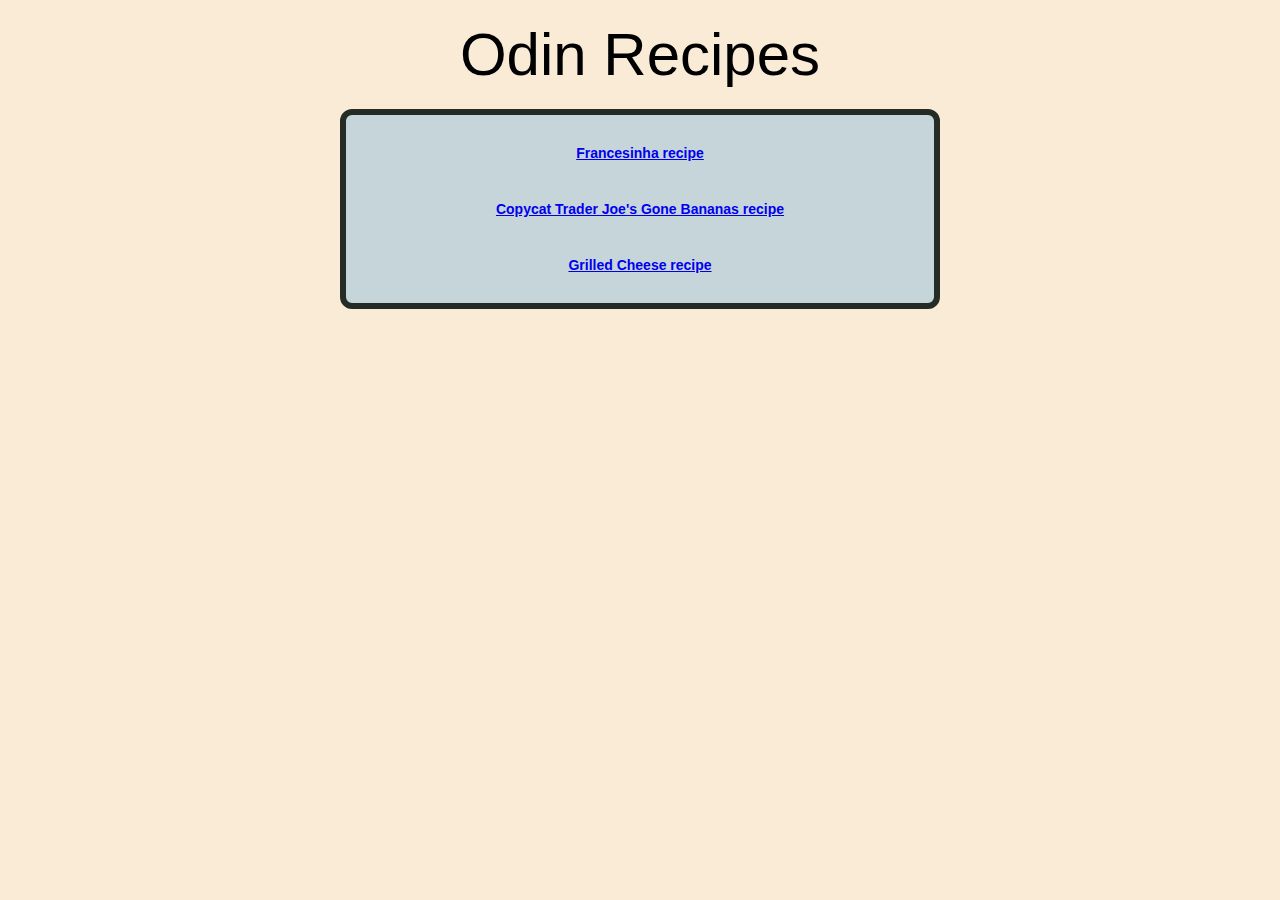
<file: index.html>
<!DOCTYPE HTML>
<html lang="pt">
    <head>
        <meta charset="UTF-8">
        <meta name="viewport" content="width=device-width, initial-scale=1.0">
        <title>Recipes</title>
        <link rel="stylesheet" href="./styles.css">
    </head>
    <body>
        <h1 class="title">Odin Recipes</h1>
        <ul class="lista">
        <li><a class="lista-a" href="./recipes/francesinha.html" target="_blank" rel="noopener noreferrer">Francesinha recipe</a></li>
        <li><a class="lista-a" href="./recipes/gonebanana.html" target="_blank" rel="noopener noreferrer">Copycat Trader Joe's Gone Bananas recipe</a></li>
        <li><a class="lista-a" href="./recipes/grilled.html" target="_blank" rel="noopener noreferrer">Grilled Cheese recipe</a></li>
        </ul>
    </body>
</html>
</file>
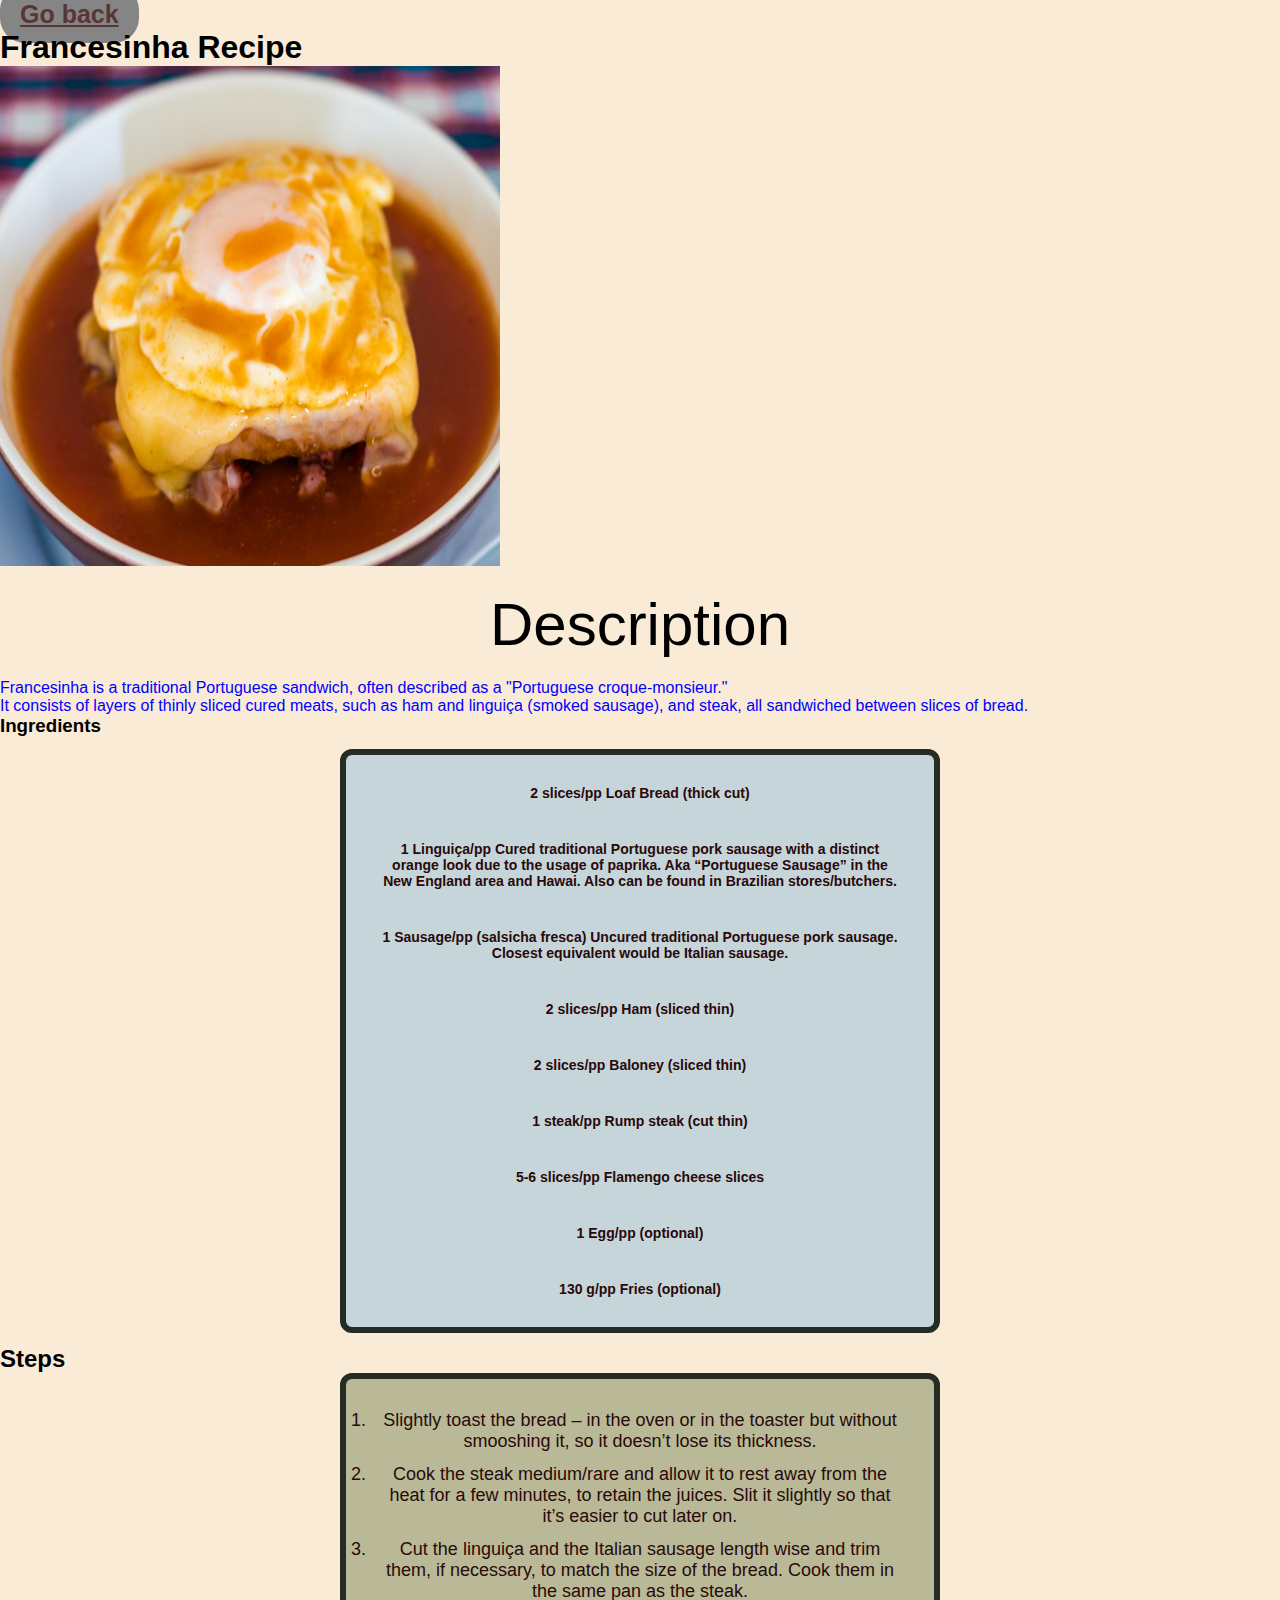
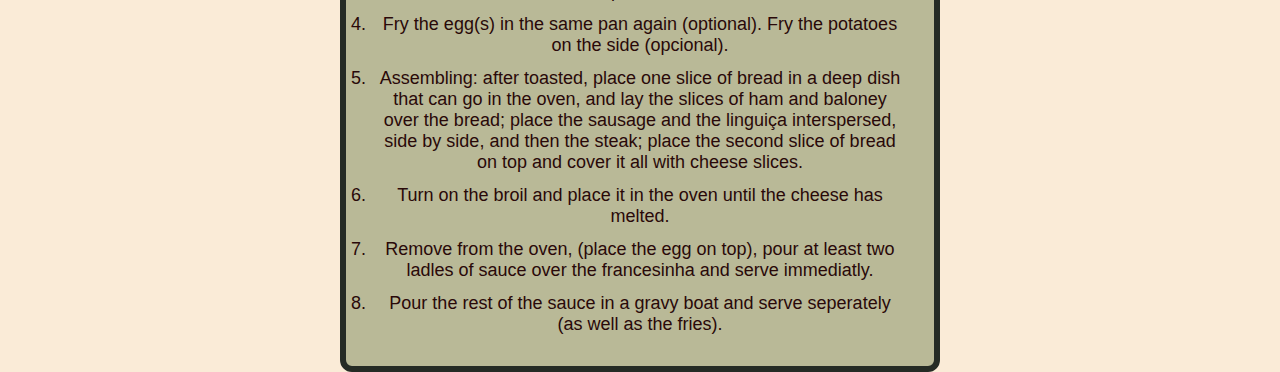
<file: recipes/francesinha.html>
<!DOCTYPE html>
<html lang="pt">
    <head>
        <meta charset="UTF-8">
        <meta name="viewport" content="width=device-width, initial-scale=1.0">
        <link rel="stylesheet" href="../styles.css">
        <title>Francesinha Recipe</title>
    </head>
    <body>
    <a href="../index.html" rel="noopener noreferrer" id="volta">Go back</a>
    <h1>Francesinha Recipe</h1>
    <img src="../images/francesinha.jpg" width="500" height="500" alt="Francesinha dish">
    <h2 class="title">Description</h2>
    <p>Francesinha is a traditional Portuguese sandwich, often described as a "Portuguese croque-monsieur." </p>
    <p>It consists of layers of thinly sliced cured meats, such as ham and linguiça (smoked sausage), and steak, all sandwiched between slices of bread.</p>
    <h3>Ingredients</h3>
    <ul class="lista">
        <li>2 slices/pp Loaf Bread (thick cut)</li>
        <li>1 Linguiça/pp Cured traditional Portuguese pork sausage with a distinct orange look due to the usage of paprika. Aka “Portuguese Sausage” in the New England area and Hawai. Also can be found in Brazilian stores/butchers.</li>
        <li>1 Sausage/pp (salsicha fresca) Uncured traditional Portuguese pork sausage. Closest equivalent would be Italian sausage.</li>
        <li>2 slices/pp Ham (sliced thin)</li>
        <li>2 slices/pp Baloney (sliced thin)</li>
        <li>1 steak/pp Rump steak (cut thin)</li>
        <li>5-6 slices/pp Flamengo cheese slices</li>
        <li>1 Egg/pp (optional)</li>
        <li>130 g/pp Fries (optional)</li>
    </ul>
    <h2>Steps</h2>
    <ol class="lista-o">
        <li>Slightly toast the bread – in the oven or in the toaster but without smooshing it, so it doesn’t lose its thickness.</li>
        <li>Cook the steak medium/rare and allow it to rest away from the heat for a few minutes, to retain the juices. Slit it slightly so that it’s easier to cut later on.</li>
        <li>Cut the linguiça and the Italian sausage length wise and trim them, if necessary, to match the size of the bread. Cook them in the same pan as the steak.</li>
        <li>Fry the egg(s) in the same pan again (optional). Fry the potatoes on the side (opcional).</li>
        <li>Assembling: after toasted, place one slice of bread in a deep dish that can go in the oven, and lay the slices of ham and baloney over the bread; place the sausage and the linguiça interspersed, side by side, and then the steak; place the second slice of bread on top and cover it all with cheese slices.</li>
        <li>Turn on the broil and place it in the oven until the cheese has melted.</li>
        <li>Remove from the oven, (place the egg on top), pour at least two ladles of sauce over the francesinha and serve immediatly.</li>
        <li>Pour the rest of the sauce in a gravy boat and serve seperately (as well as the fries).</li>
    </ol>
    </body>
</html>
</file>
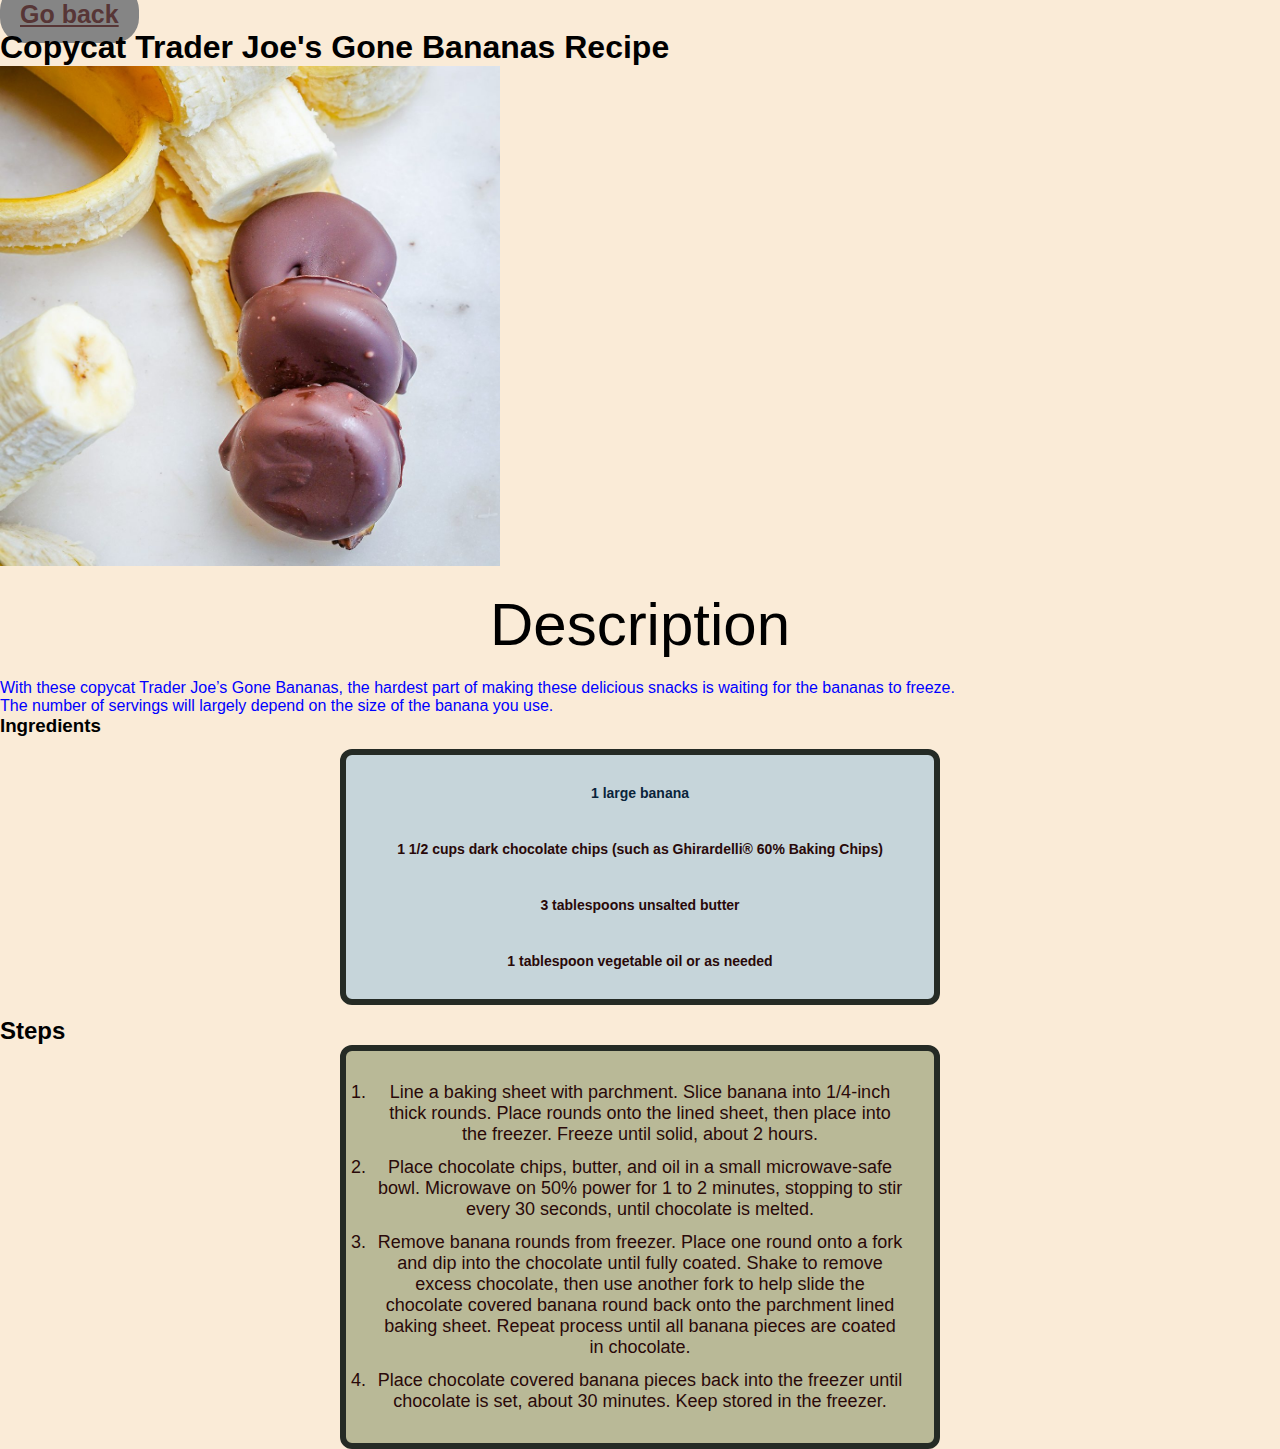
<file: recipes/gonebanana.html>
<!DOCTYPE html>
<html lang="pt">
<head>
    <meta charset="UTF-8">
    <meta name="viewport" content="width=device-width, initial-scale=1.0">
    <link rel="stylesheet" href="../styles.css">
    <title>Copycat Trader Joe's Gone Bananas</title>
</head>
<body>
    <a href="../index.html" rel="noopener noreferrer" id="volta">Go back</a>
    <h1>Copycat Trader Joe's Gone Bananas Recipe</h1>
    <img src="../images/joe.jpg" width="500" height="500" alt="Copycat Trader Joe's Gone Bananas dessert">
    <h2 class="title">Description</h2>
    <p>With these copycat Trader Joe’s Gone Bananas, the hardest part of making these delicious snacks is waiting for the bananas to freeze.</p>
    <p>The number of servings will largely depend on the size of the banana you use.</p>
    <h3>Ingredients</h3>
    <ul class="lista">
        <li class="li-item">1 large banana</li>
        <li>1 1/2 cups dark chocolate chips (such as Ghirardelli® 60% Baking Chips) </li>
        <li>3 tablespoons unsalted butter</li>
        <li>1 tablespoon vegetable oil or as needed</li>
    </ul>
    <h2>Steps</h2>
    <ol class="lista-o">
        <li>Line a baking sheet with parchment. Slice banana into 1/4-inch thick rounds. Place rounds onto the lined sheet, then place into the freezer. Freeze until solid, about 2 hours.</li>
        <li>Place chocolate chips, butter, and oil in a small microwave-safe bowl. Microwave on 50% power for 1 to 2 minutes, stopping to stir every 30 seconds, until chocolate is melted.</li>
        <li>Remove banana rounds from freezer. Place one round onto a fork and dip into the chocolate until fully coated. Shake to remove excess chocolate, then use another fork to help slide the chocolate covered banana round back onto the parchment lined baking sheet. Repeat process until all banana pieces are coated in chocolate.</li>
        <li>Place chocolate covered banana pieces back into the freezer until chocolate is set, about 30 minutes. Keep stored in the freezer.</li>
    </ol>
    </body>
</html>
</file>
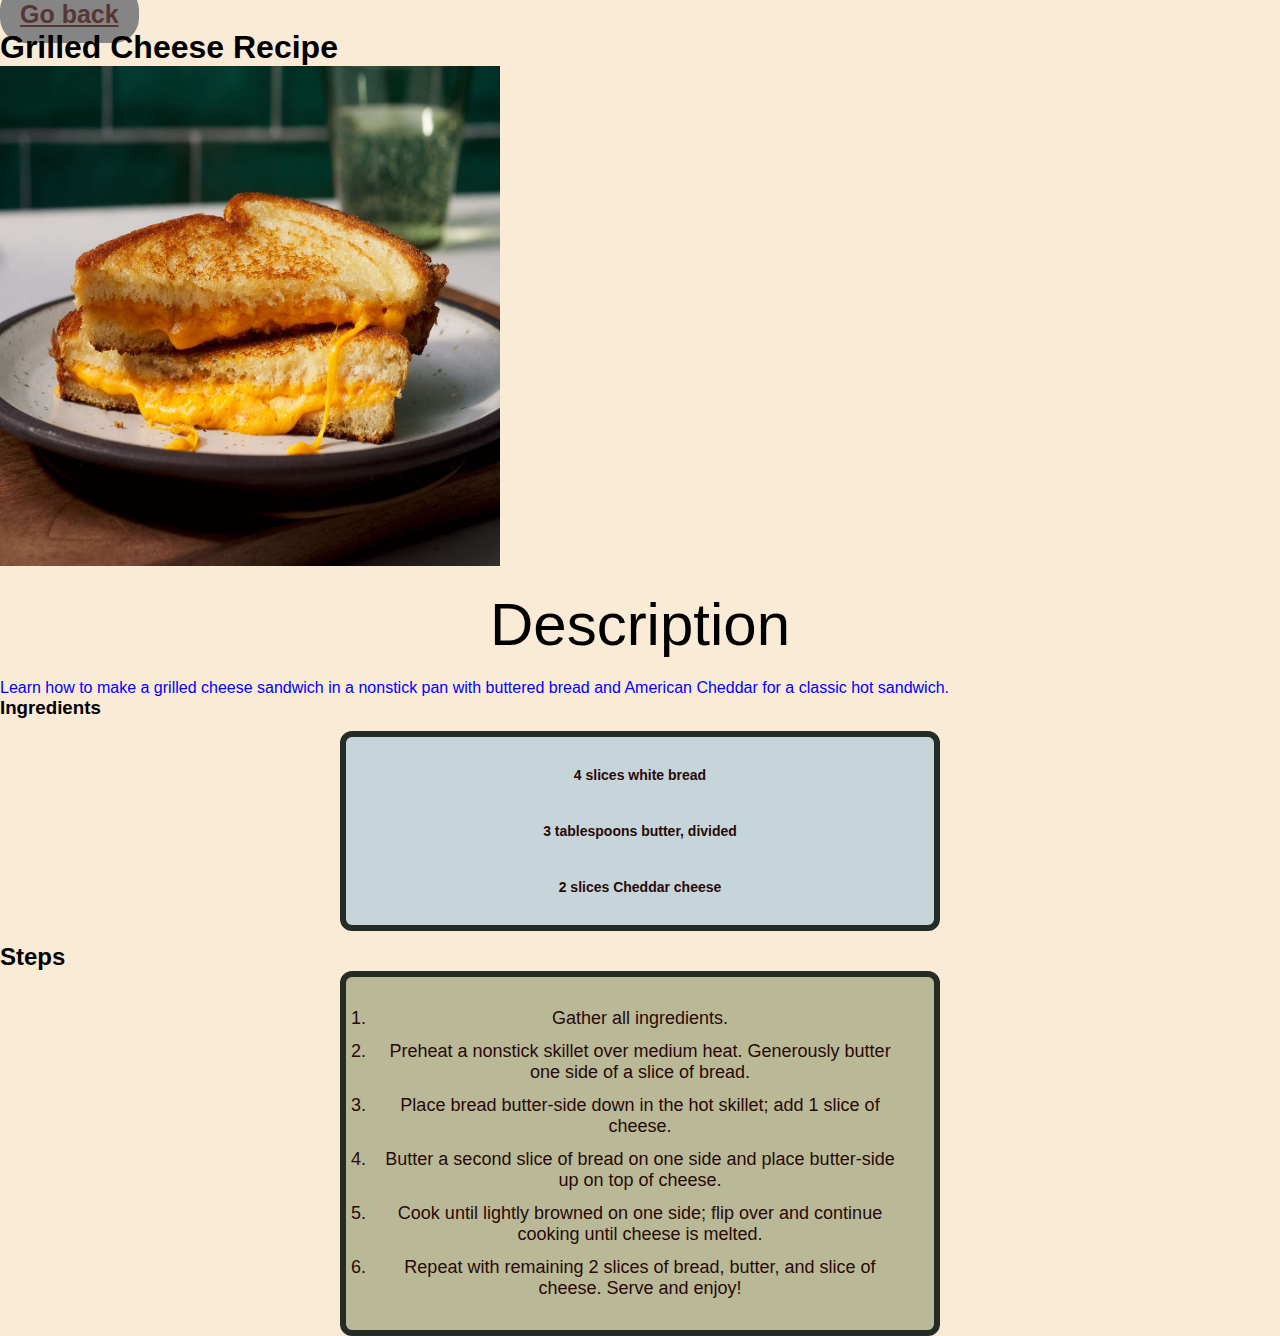
<file: recipes/grilled.html>
<!DOCTYPE html>
<html lang="pt">
<head>
    <meta charset="UTF-8">
    <meta name="viewport" content="width=device-width, initial-scale=1.0">
    <link rel="stylesheet" href="../styles.css">
    <title>Grilled Cheese</title>
</head>
<body>
    <a href="../index.html" rel="noopener noreferrer" id="volta">Go back</a>
    <h1>Grilled Cheese Recipe</h1>
    <img src="../images/grilled.jpg" width="500" height="500" alt="Grilled Cheese dish">
    <h2 class="title">Description</h2>
    <p>Learn how to make a grilled cheese sandwich in a nonstick pan with buttered bread and American Cheddar for a classic hot sandwich.</p>
    <h3>Ingredients</h3>
    <ul class="lista">
        <li>4 slices white bread</li>
        <li>3 tablespoons butter, divided</li>
        <li>2 slices Cheddar cheese</li>
    </ul>
    <h2>Steps</h2>
    <ol class="lista-o">
        <li>Gather all ingredients.</li>
        <li>Preheat a nonstick skillet over medium heat. Generously butter one side of a slice of bread.</li>
        <li>Place bread butter-side down in the hot skillet; add 1 slice of cheese.</li>
        <li>Butter a second slice of bread on one side and place butter-side up on top of cheese.</li>
        <li>Cook until lightly browned on one side; flip over and continue cooking until cheese is melted.</li>
        <li>Repeat with remaining 2 slices of bread, butter, and slice of cheese. Serve and enjoy!</li>
    </ol>
    </body>
</html>
</file>
<file: styles.css>
*{
    margin: 0px;
    padding: 0px;
    box-sizing: border-box;
}

body {
    font-family: Arial, Helvetica, sans-serif;
    background-color: antiquewhite;
}

.lista{
    font-size: 14px;
    font-weight: 600;
    background-color: rgb(198, 213, 218);
    text-align: center;
    margin: 12px auto;
    padding: 10px;
    border: 6px solid rgb(37, 43, 37);
    max-width: 600px;
    border-radius: 12px;
}

.lista li{
    list-style-type: none;
    padding: 20px;
}

.title{
    font-weight: 200;
    font-size: 60px;
    text-align: center;
    margin: 20px ;
}

.lista-o{
    background-color: rgb(185, 185, 151);
    padding: 25px;
    max-width: 600px;
    text-align: center;
    font-size: 18px;
    margin: auto;
    border: 6px solid rgb(37, 43, 37);
    border-radius: 12px;
    font-weight: 400;
}
.lista-o li {
    padding: 6px;
}

#volta{
    font-family: 'Franklin Gothic Medium', 'Arial Narrow', Arial, sans-serif;
    font-weight: 800;
    color: rgb(87, 54, 54);
    font-size: 25px;
    padding: 15px 20px;
    background-color: rgb(133, 133, 133);
    border-radius: 25px;
}

li{
    color: rgb(41, 9, 9);
}

.li-item{
    color: rgb(10, 36, 58);
}

p {
    font-weight: 200;
    color: blue;
}
</file>
